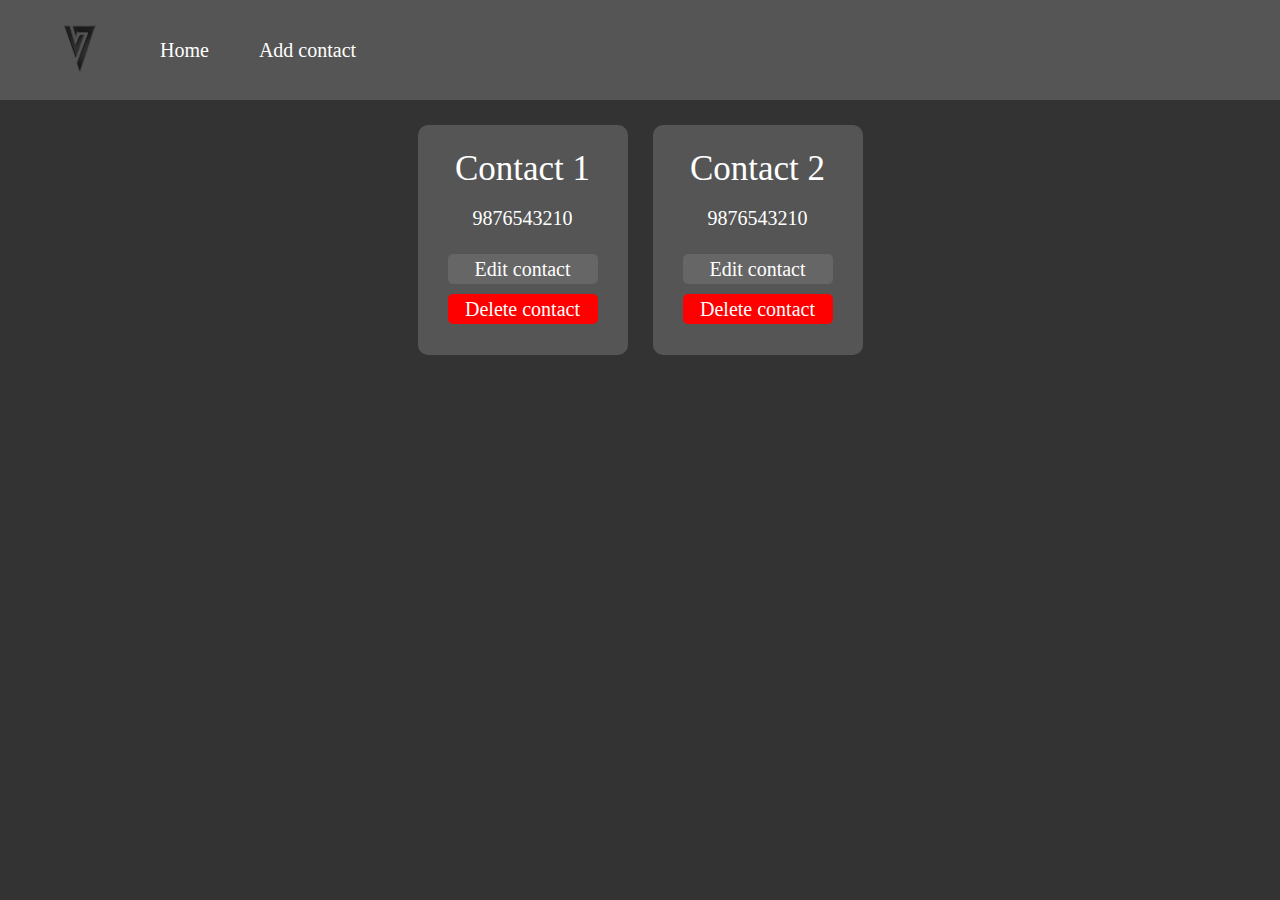
<file: index.html>
<!DOCTYPE html>
<html lang="en">
<head>
    <meta charset="UTF-8">
    <meta name="viewport" content="width=device-width, initial-scale=1.0">
    <link rel="stylesheet" href="./static/css/reset.css">
    <link rel="stylesheet" href="./static/css/style.css">
    <title>Contacts App</title>
</head>
<body>
    <header>
        <nav>
            <a href="#"><img id="logo" src="./static/img/v7_logo.png" alt="v7_logo"></a>
            <ul>
                <li><a href="#">Home</a></li>
                <li><a href="add.html">Add contact</a></li>
            </ul>
        </nav>
    </header>
    <main>
        <div class="card">
            <h3>Contact 1</h3>
            <p>9876543210</p>
            <div class="buttons">
                <a class="btn" href="#">Edit contact</a>
                <a class="btn danger" href="#">Delete contact</a>
            </div>
        </div>
        <div class="card">
            <h3>Contact 2</h3>
            <p>9876543210</p>
            <div class="buttons">
                <a class="btn" href="#">Edit contact</a>
                <a class="btn danger" href="#">Delete contact</a>
            </div>
        </div>
    </main>
</body>
</html>
</file>
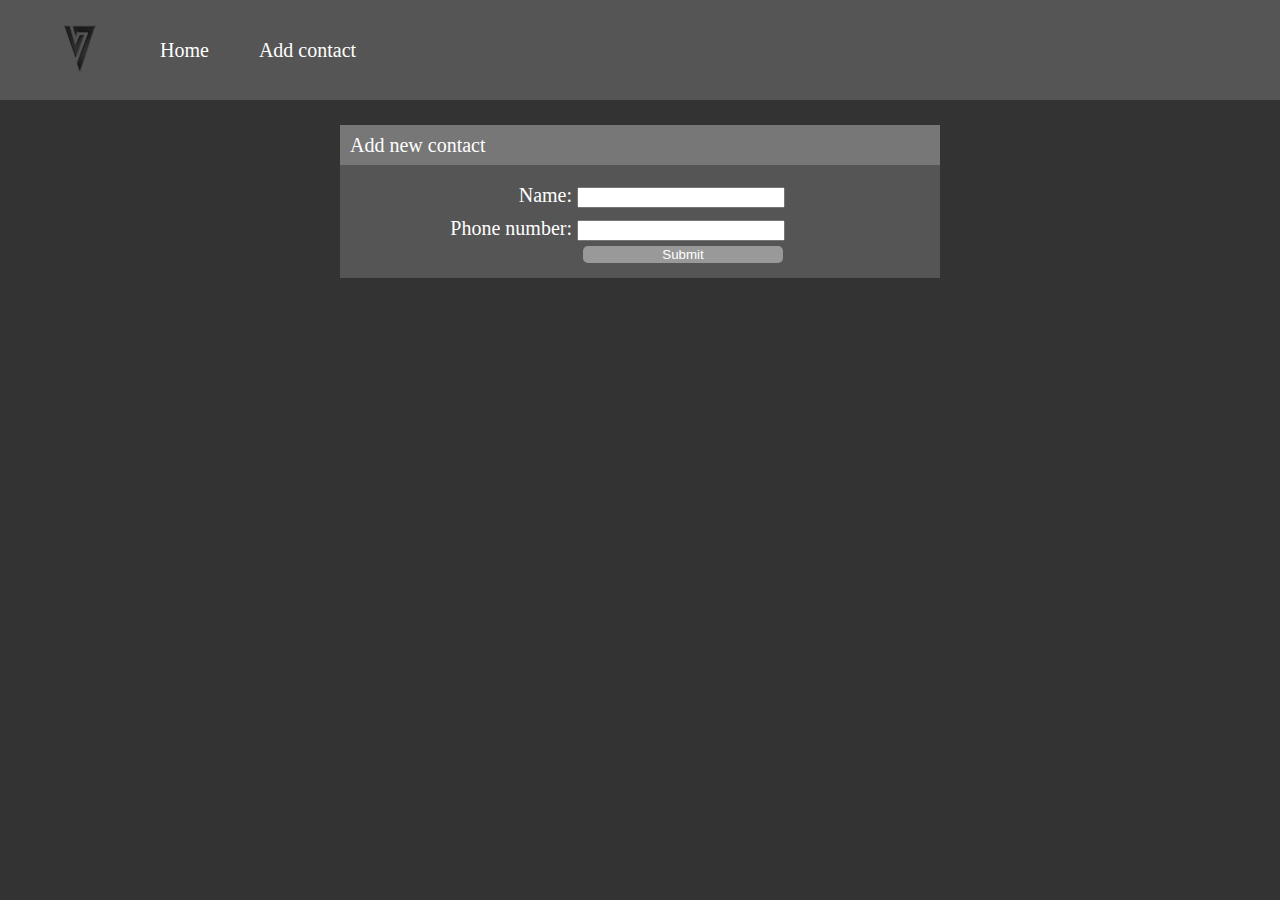
<file: add.html>
<!DOCTYPE html>
<html lang="en">
<head>
    <meta charset="UTF-8">
    <meta name="viewport" content="width=device-width, initial-scale=1.0">
    <link rel="stylesheet" href="./static/css/reset.css">
    <link rel="stylesheet" href="./static/css/style.css">
    <link rel="stylesheet" href="./static/css/style-add.css">
    <title>Contacts App</title>
</head>
<body>
    <header>
        <nav>
            <a href="index.html"><img id="logo" src="./static/img/v7_logo.png" alt="v7_logo"></a>
            <ul>
                <li><a href="index.html">Home</a></li>
                <li><a href="#">Add contact</a></li>
            </ul>
        </nav>
    </header>
    <main>
        <div class="add-contact">
            <div class="txt">Add new contact</div>
            <form action="#">
                <div class="formitem">
                    <label for="name">Name:</label>
                    <input type="text" id="name">
                </div>
                <div class="formitem">
                    <label for="number">Phone number:</label>
                    <input type="text" id="number">
                </div>
                <input type="submit" value="Submit" id="add-btn">
            </form>
        </div>
    </main>
</body>
</html>
</file>
<file: static/css/style.css>
:root{
    font-size: 20px;
    color: white;
}
body {
    background-color: #333;
}
#logo {
    height: 3rem;
    margin-right: 50px;
}
nav {
    display: flex;
    flex-direction: row;
    height: 100px;
    width: auto;
    background-color: #555;
    align-items: center;
    padding-left: 50px;
}
ul {
    list-style: none;
    display: flex;
    gap: 50px;
}
a {
    text-decoration: none;
    color: white;
}
li a:hover {
    color: aquamarine;
}
main {
    display: flex;
    flex-direction: row;
    flex-wrap: wrap;
    padding: 25px;
    gap: 25px;
    justify-content: center;
}
h3 {
    font-size: 35px;
}
.card {
    display: flex;
    flex-direction: column;
    justify-content: space-evenly;
    align-items: center;
    padding: 5px;
    height: 220px;
    width: 200px;
    background-color: #555;
    border-radius: 10px;
    
}
.buttons {
    display: flex;
    flex-wrap: wrap;
    justify-content: center;
}
.btn {
    display: flex;
    height: 30px;
    width: 150px;
    background-color: #666;
    border-radius: 5px;
    justify-content: center;
    align-items: center;
    margin: 5px;
}
.danger {
    background-color: red;
    color: white;
}
</file>
<file: static/css/style-add.css>
:root{
    font-size: 20px;
    color: white;
}
.add-contact {
    display: flex;
    flex-direction: column;
    width: 600px;
}
.txt{
    padding: 10px;
    background-color: #777;
}
form {
    padding: 15px;
    background-color: #555;
    display: flex;
    flex-direction: column;
    align-items: end;
    padding-right: 25%;
}
input {
    width: 200px;
}
.formitem {
    margin: 5px;
}
#add-btn {
    background-color: #999;
    border: 0;
    border-radius: 5px;
    color: white;
    margin-right: 7px;
}
</file>
